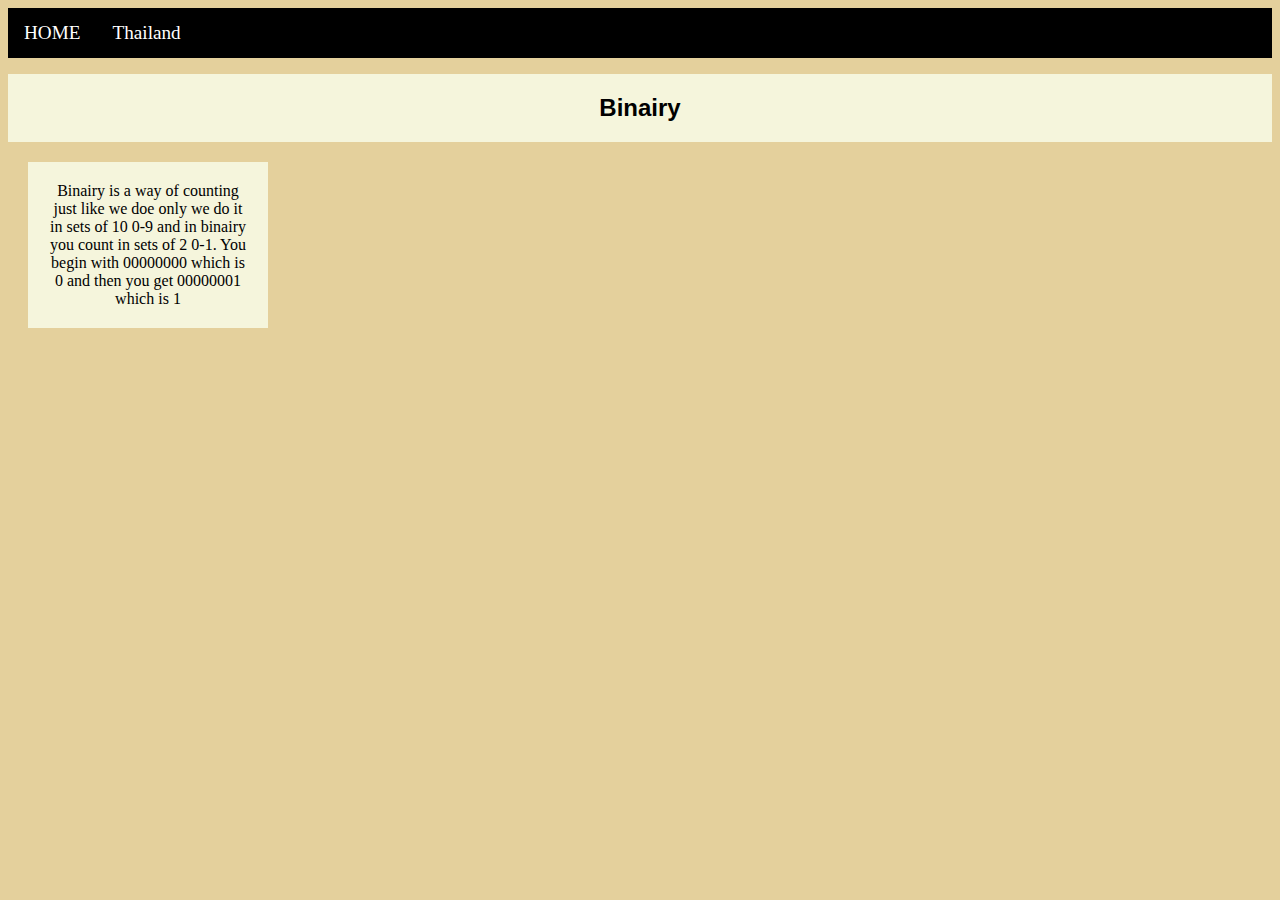
<file: binair.html>
<!DOCTYPE html>
<html>




<head>
    <title>binairy</title>
    <link rel="stylesheet" href="opmaak.css">
</head>
<body>
    <ul>
        <li><a href="index.html">HOME</a></li>
        <li><a href="Thailand.html">Thailand</a></li>
    </ul>
    <h1>
        Binairy
    </h1>
    <p>
        Binairy is a way of counting just like we doe only we do it in sets of 10 0-9 and in binairy you count in sets of 2 0-1.
        You begin with 00000000 which is 0 and then you get 00000001 which is 1

    </p>
    <iframe src="https://games.penjee.com/binary-bonanza/game.php" width="700" height="500" frameborder="no" scrolling="no" ></iframe>

</body>









</html>
</file>
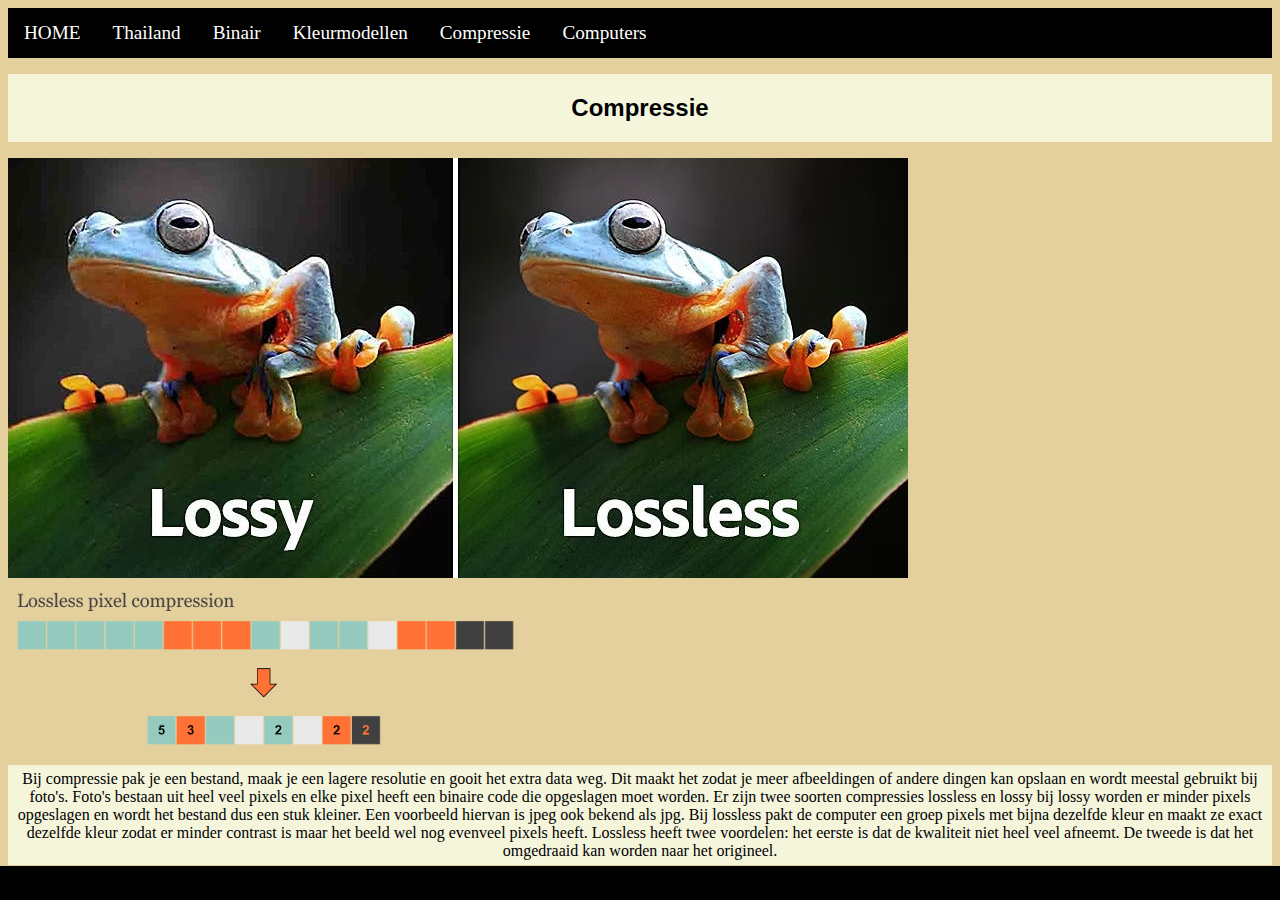
<file: compressie.html>
<!DOCTYPE html>
<html>
    <head>
        <link rel="stylesheet" href="opmaak.css"> 
    </head>
    <body>
        <ul>
            <li><a href="index.html">HOME</a></li>
            <li><a href="Thailand.html">Thailand</a></li>
            <li><a href="binair.html">Binair</a></li>
            <li><a href="kleurmodellen.html">Kleurmodellen</a></li>
            <li><a href="compressie.html">Compressie</a></li>
            <li><a href="computers.html">Computers</a></li>
        </ul>
        <h1>Compressie</h1>
        <img src="images/lossy.jpeg" alt="lossy/lossless" class="image">
        <img src="images/lossless.png" alt="lossless" class="image">
        <div>
            Bij compressie pak je een bestand, maak je een lagere resolutie en gooit het extra data weg. Dit maakt het zodat je meer afbeeldingen of andere dingen kan opslaan en wordt meestal gebruikt bij foto's. Foto's bestaan uit heel veel pixels en elke pixel heeft een binaire code die opgeslagen moet worden.
            Er zijn twee soorten compressies lossless en lossy bij lossy worden er minder pixels opgeslagen en wordt het bestand dus een stuk kleiner. Een voorbeeld hiervan is jpeg ook bekend als jpg. Bij lossless pakt de computer een groep pixels met bijna dezelfde kleur en maakt ze exact dezelfde kleur zodat er minder contrast is maar het beeld wel nog evenveel pixels heeft. Lossless heeft twee voordelen: het eerste is dat de kwaliteit niet heel veel afneemt. De tweede is dat het omgedraaid kan worden naar het origineel.
        </div>
    </body>
    <footer>
    Made by the genuis Finn van der Velde A5B.
    Special thanks to my boy tobias for helping me with some code.
    And to w3schools.com.
    </footer>
</html>
</file>
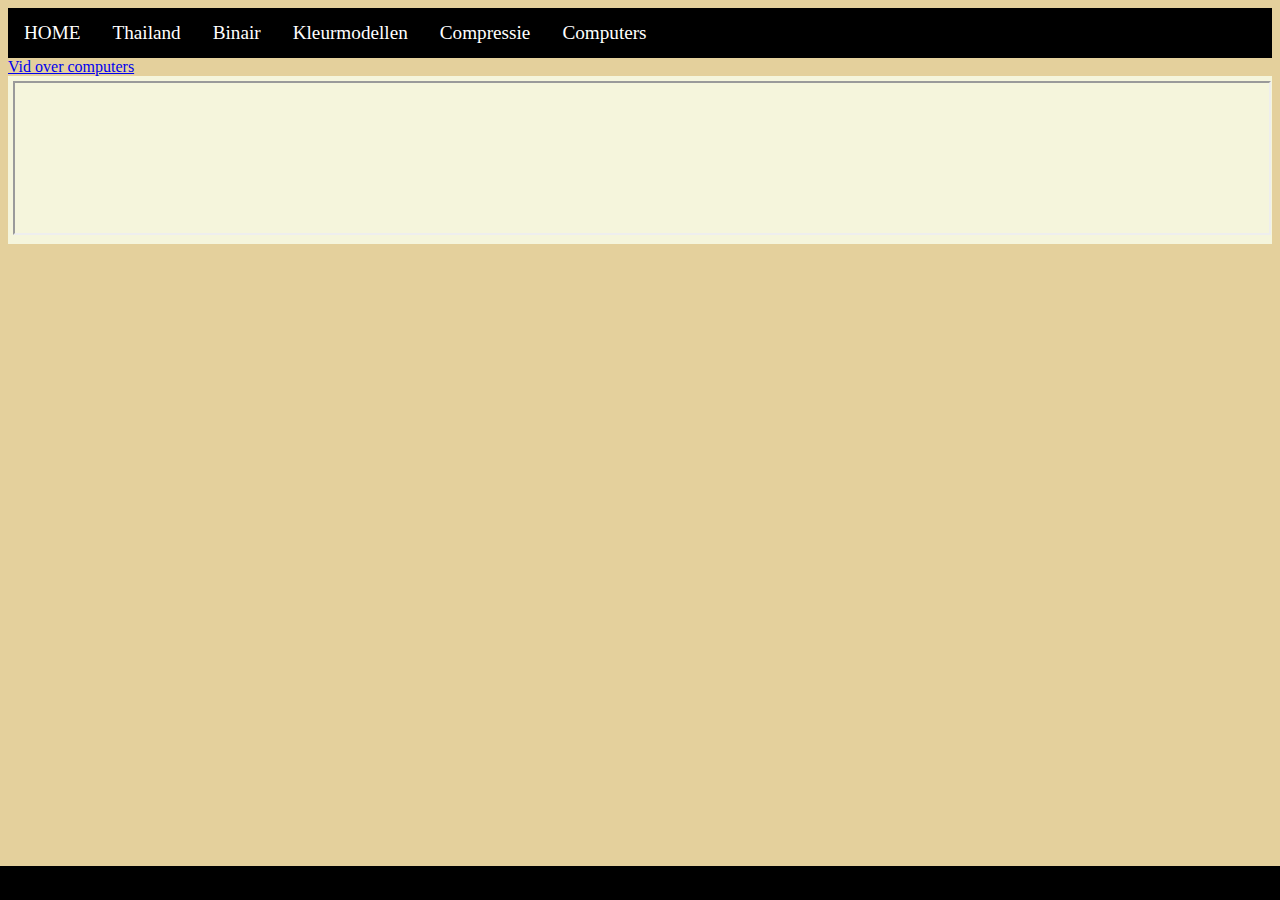
<file: computers.html>
<!DOCTYPE html>

<html>
    <head>
        <link rel="stylesheet" href="opmaak.css">
    </head>
    <body id="computers">
        <ul>
            <li><a href="index.html">HOME</a></li>
            <li><a href="Thailand.html">Thailand</a></li>
            <li><a href="binair.html">Binair</a></li>
            <li><a href="kleurmodellen.html">Kleurmodellen</a></li>
            <li><a href="compressie.html">Compressie</a></li>
            <li><a href="computers.html">Computers</a></li>
        </ul>
        <a href="https://www.youtubeeducation.com/watch?v=mCq8-xTH7jA">Vid over computers</a>
        <div><iframe src="https://www.youtubeeducation.com/watch?v=mCq8-xTH7jA" width="100%"></iframe></div>
    </body>
   
    <footer>
        Made by Finn van der Velde A5B.
        Special thanks to w3schools.com.
    </footer>

</html>
</file>
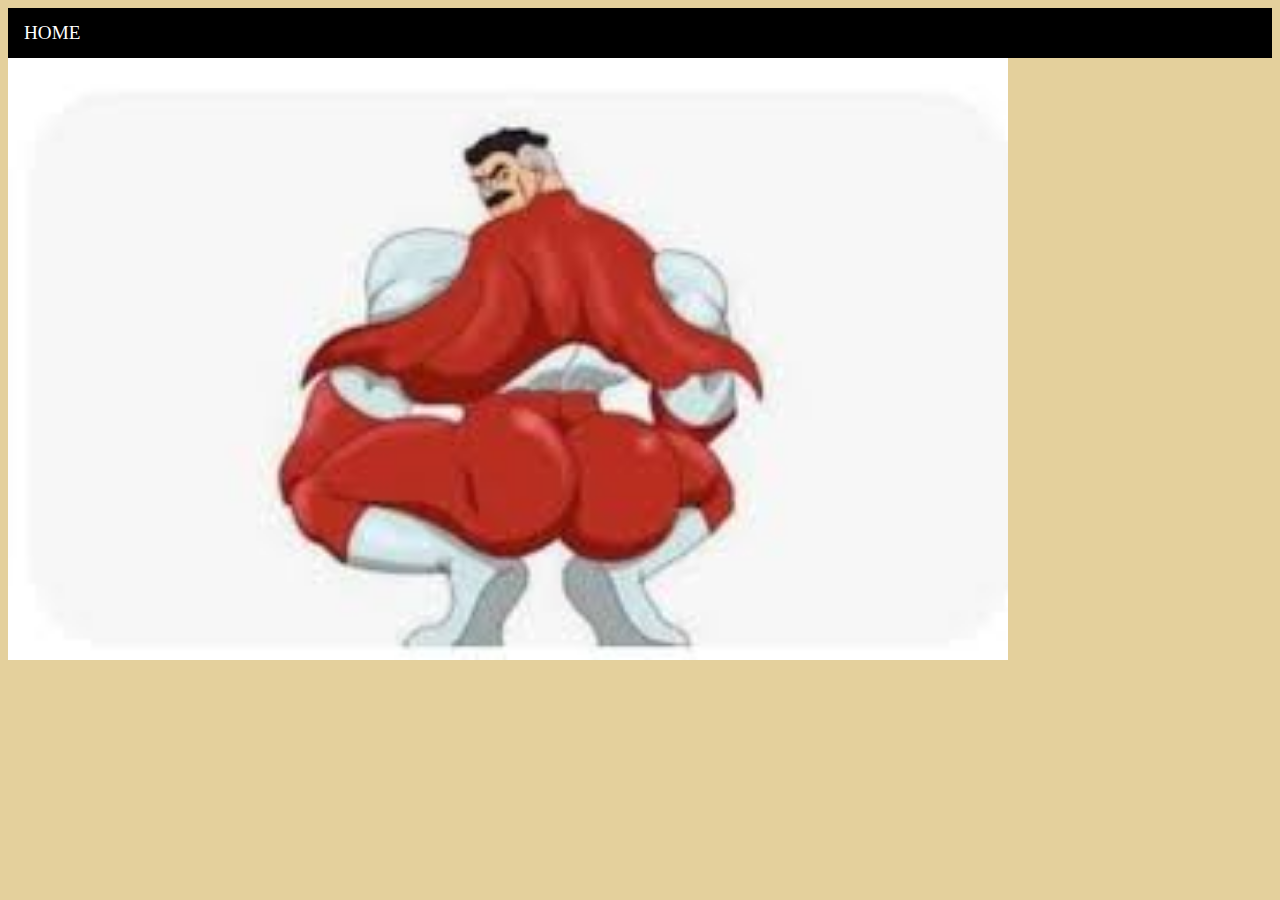
<file: DON'T CLICK.html>
<!DOCTYPE html>

<html>
    <head>
        <title>DON'T CLICK</title>
        <link rel="stylesheet" href="opmaak.css">
    </head>
    <body>
        <ul>
            <li><a href="index.html">HOME</a></li>
        </ul>

        <img src="[data-uri]" alt="What is your favorite Omni-Man meme from the show? : r/Invincible" width="1000"/>

    </body>


</html>
</file>
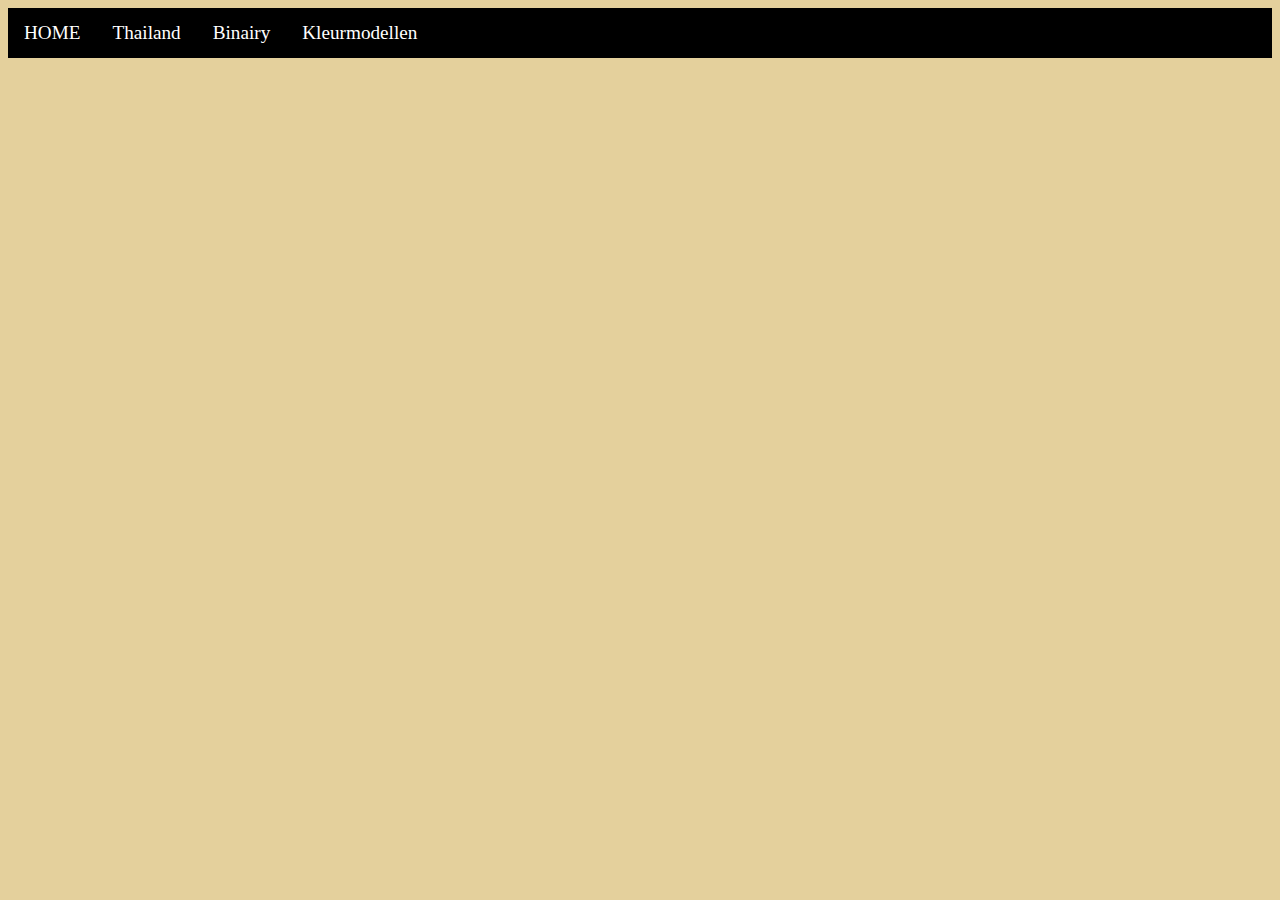
<file: kleurmodellen.html>
<!DOCTYPE html>
<html>
    <head>
        <title>kleurmodellen</title>
        <link rel="stylesheet" href="opmaak.css">  
    </head>
    <body>
        <ul>
            <li><a href="index.html">HOME</a></li>
            <li><a href="Thailand.html">Thailand</a></li>
            <li><a href="binair.html">Binairy</a></li>
            <li><a href="kleurmodellen.html">Kleurmodellen</a></li>
        </ul>
    </body>

</html>
</file>
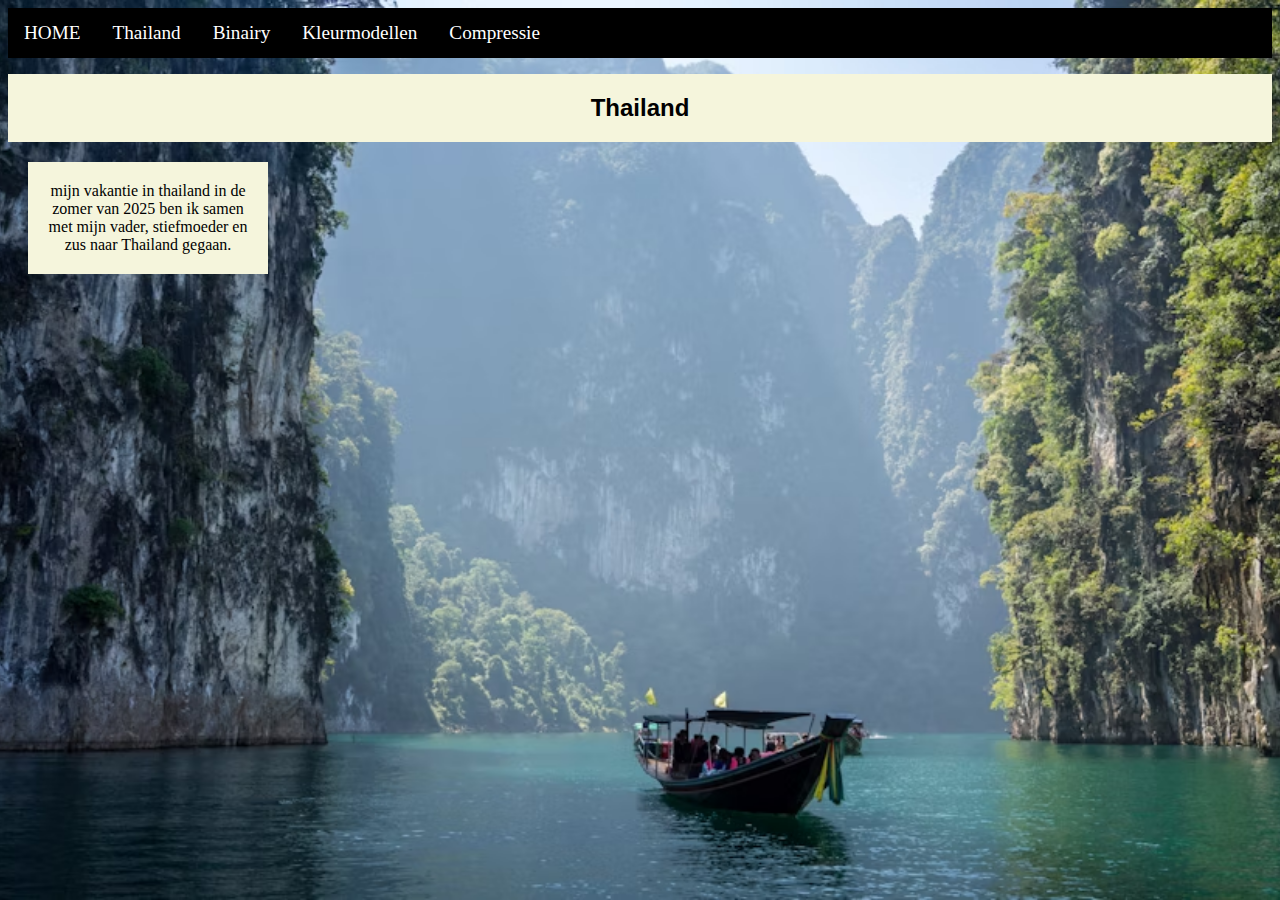
<file: Thailand.html>
<!DOCTYPE html>

<html>

<head>
    <title>Thailand</title>
    <link rel="stylesheet" href="opmaak.css">
</head>
<body id="thailand">
    <ul>
        <li><a href="index.html">HOME</a></li>
        <li><a href="Thailand.html">Thailand</a></li>
        <li><a href="binair.html">Binairy</a></li>
        <li><a href="kleurmodellen.html">Kleurmodellen</a></li>
        <li><a href="compressie.html">Compressie</a></li>
    </ul>
    <h1>Thailand</h1>
    <p>
        mijn vakantie in thailand
        in de zomer van 2025 ben ik samen met mijn vader, stiefmoeder en zus naar Thailand gegaan.
    </p>
</body>
</html>
</file>
<file: opmaak.css>
body {
    background-color: rgb(228, 208, 156);
}

h1 {
    color: black;
    text-align: center;
    font-family: Verdana, Geneva, Tahoma, sans-serif;
    font-size: x-large;
    background-color: beige;
    padding: 20px;
}

h2 {
    color: black;
    text-align: center;
    font-family: Verdana, Geneva, Tahoma, sans-serif;
    font-size: x-large;
}

p{
    color: black;
    font-family: cursive;
    font-size: medium;
    text-align: center;
    width: 200px;
    margin: 20px;
    padding: 20px;
    background-color: beige;
    background-position: center;

}

div{ 
    background-color: beige;
    padding: 5px;
    font-family: cursive;
    font-size: medium;
    text-align: center;
    color: black;
}

ul {
    list-style-type: none;
    margin: 0;
    padding-top: 0;
    padding-bottom: 0;
    padding-left: 0;
    padding-right: 0;
    overflow: hidden;
    background-color: rgb(0, 0, 0);
    text-align: center;
}

ul li {
    float: left;
}

ul li a {
    display: block;
    color: white;
    text-decoration: none;
    font-size: larger;
    text-align: center;
    padding: 14px 16px;
}

ul li a:hover {
    background-color: darkgrey;
    color: white;
}

#binairy-bonanza{
    object-position: center;
}

#HOME{ 
    background-image: url("images/the\ hand\ of\ god1.jpeg");
    background-size: cover;
    background-position: center;
    background-repeat: no-repeat;
    background-attachment: fixed;
}

#thailand{
    background-image: url("images/thailand-pic.avif");
    background-size: cover;
    background-position: center;
    background-repeat: no-repeat;
    background-attachment: fixed;
}

#binairy{
    background-image: url("images/fantasy-eye-illustrated.jpg");
    background-size: cover;
    background-position: center;
    background-repeat: no-repeat;
    background-attachment: fixed;
}

footer{
    position: fixed;
    bottom: 0;
    left: 0;
    width: 100%;
    background-color: black;
    padding: 8px;
    text-align: center;
    font-family: cursive;
    font-size: medium;
    z-index: 1000;
}
</file>
